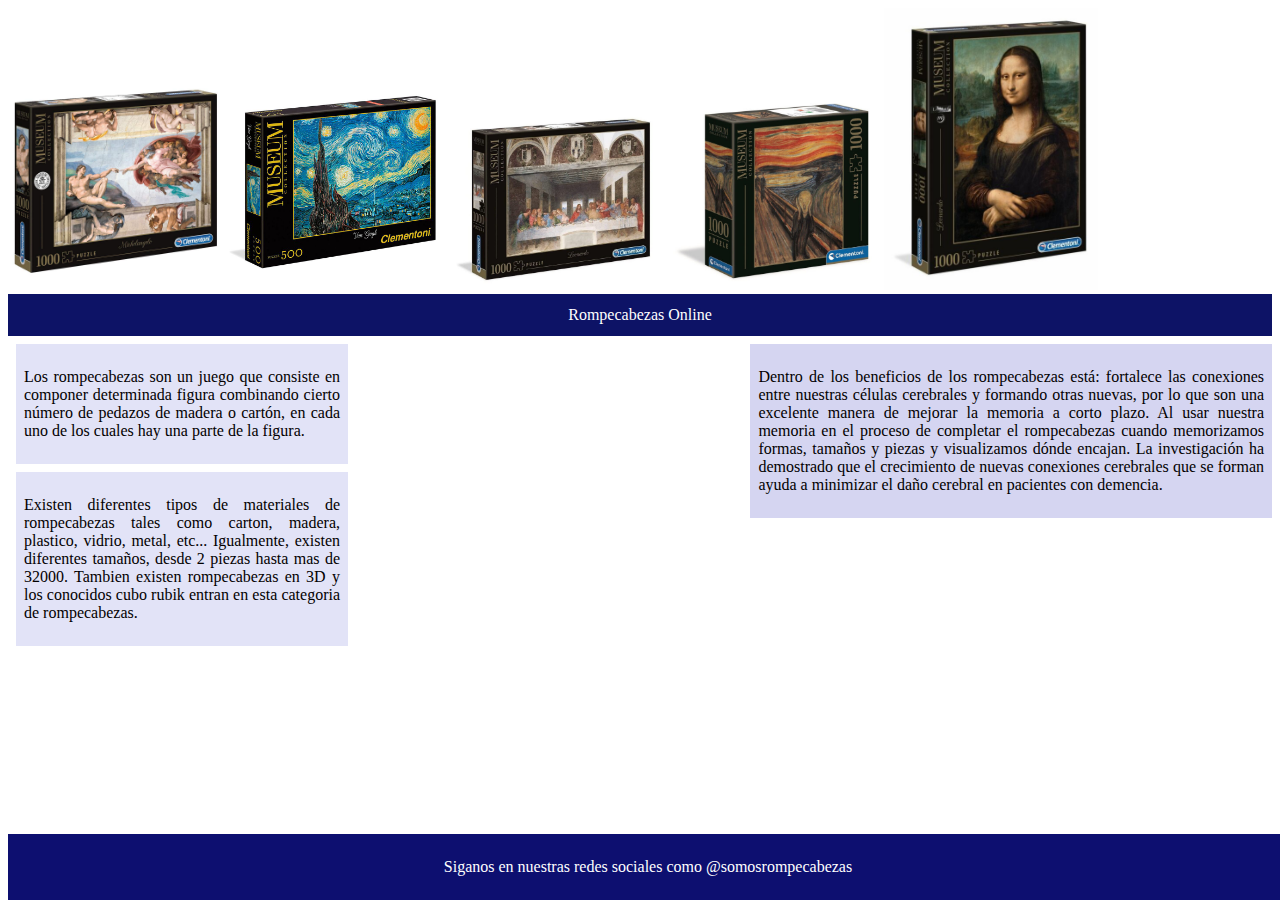
<file: Rompecabezas.html>
<!DOCTYPE html>
<html lang="es">
    <head>
        <meta chartset = "UTF-8">
        <link rel = "stylesheet" href = "styles.css">
        <title>
            Rompecabezas
        </title>
    </head>
    <body>
        <header>
            <img src="imagen/adan.jpg" class = "imagen">
            <img src="imagen/piece.jpg" class = "imagen">
            <img src="imagen/cena.jpg" class = "imagen">
            <img src="imagen/grito.jpg" class = "imagen">
            <img src="imagen/mona.jpg" class = "imagen">
        </header>
        <nav>
            <a href = "https://www.jspuzzles.com/indexes.php#google_vignette"> Rompecabezas Online </a>
        </nav>
        <section>
            <article><p>
                Los rompecabezas son un juego que consiste en componer determinada figura combinando cierto 
                número de pedazos de madera o cartón, en cada uno de los cuales hay una parte de la figura.
            </p></article>
            <article><p>
                Existen diferentes tipos de materiales de rompecabezas tales como carton, madera, plastico, vidrio, metal, etc... Igualmente,
                existen diferentes tamaños, desde 2 piezas hasta mas de 32000.
                Tambien existen rompecabezas en 3D y los conocidos cubo rubik entran en esta categoria de rompecabezas. </p></article>
        </section>
        <aside><p> Dentro de los beneficios de los rompecabezas está: fortalece las conexiones entre nuestras células cerebrales y formando otras nuevas, 
            por lo que son una excelente manera de mejorar la memoria a corto plazo. Al usar nuestra memoria en el proceso 
            de completar el rompecabezas cuando memorizamos formas, tamaños y piezas y visualizamos dónde encajan. 
            La investigación ha demostrado que el crecimiento de nuevas conexiones cerebrales que se forman ayuda a minimizar
             el daño cerebral en pacientes con demencia. </p></aside>
        <footer>
            <p>Siganos en nuestras redes sociales como @somosrompecabezas </p>
        </footer>
    </body>
</html>
</file>
<file: styles.css>
.imagen{
    width: 17%;
    height: 17%;
    }
    
    body{
        font-family: calibri;
        font-size: medium;
        color: rgb(2, 0, 0);
    }
    
    nav{
        background-color: rgb(13, 19, 102);
        text-align: center;
    }
    
    nav a{
        color:white;
        display: inline-block;
        padding: 0.75em;
        text-decoration: none;
    }
    
    nav a:hover{
        color: yellow;
    }
    
    section{
        height: auto;
        width: 50%;
        float: left;
        margin: 0 0.50em 0 0.5em;
    }
    
    article{
        background-color: rgb(226, 227, 247);
        margin-top: 0.50em;
        padding: 0.50em;
        width: 20%;
    }

    article{
        background-color: rgb(226, 227, 247);
        margin-top: 0.50em;
        padding: 0.50em;
        width: 50%;
        
    }
    
    p{
        text-align: justify;
    }
    
    aside{
        background-color: rgb(213, 213, 241);
        float: right;
        height: 0.50%;
        width: 40%;
        margin-top: 0.50em;
        margin-bottom: 0.50em;
        padding: 0.50em;
    }
    
    footer{
        background-color: rgb(13, 15, 112);
        float: left;
        position: fixed;
        bottom: 0%;
        width: 100%;
        padding: 0.50em 0 0.50em 0;
    }
    
    footer p{
        color: white;
        text-align: center;
        height: auto;
    }
</file>
